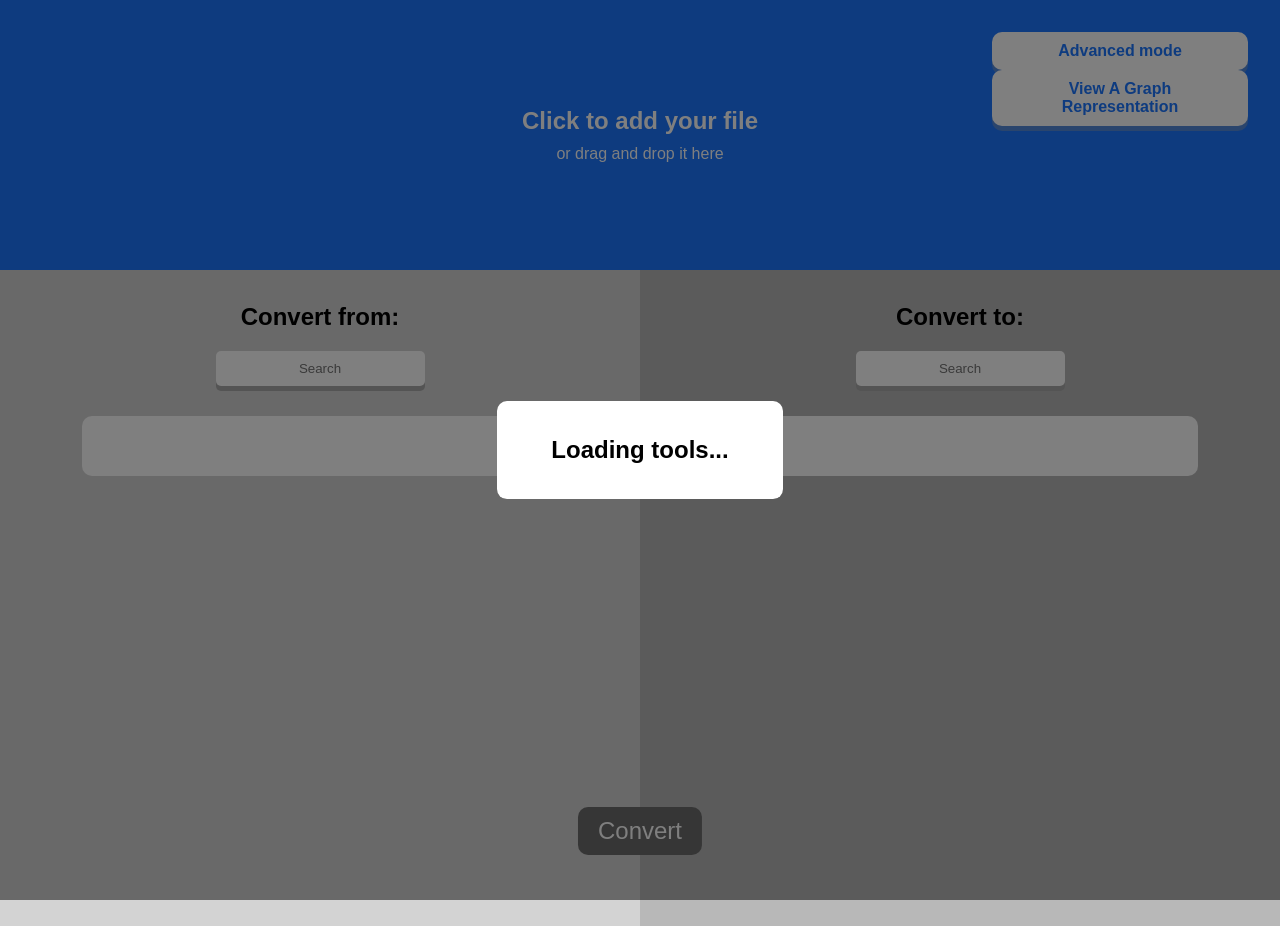
<file: index.html>
<!DOCTYPE html>
<html lang="en">
<head>
  <meta charset="UTF-8">
  <meta name="viewport" content="width=device-width, initial-scale=1.0, maximum-scale=1.0">
  <link rel="stylesheet" href="style.css">
  <link rel="shortcut icon" href="favicon.ico" type="image/x-icon">
  <title>Convert to it!</title>
</head>
<body>

  <input id="file-input" type="file">

  <div id="file-area">
    <h2>Click to add your file</h2>
    <p id="drop-hint-text">or drag and drop it here</p>
  </div>
  <div id="side-panel">
    <button id="mode-button">Advanced mode</button>
    <button onclick="window.location.href='visualisation/index.html'">
       View A Graph Representation
    </button>
  </div>

  <div id="format-containers">

    <div id="from-container" class="format-container">
      <h2>Convert from:</h2>
      <input type="text" id="search-from" class="search" placeholder="Search">
      <div id="from-list" class="format-list">

      </div>
    </div>

    <div id="to-container" class="format-container">
      <h2>Convert to:</h2>
      <input type="text" id="search-to" class="search" placeholder="Search">
      <div id="to-list" class="format-list">

      </div>
    </div>

  </div>

  <button id="convert-button" class="disabled">Convert</button>

  <div id="popup-bg"></div>
  <div id="popup">
    <h2>Loading tools...</h2>
  </div>

  <script type="module" src="src/main.ts"></script>

</body>
</html>
</file>
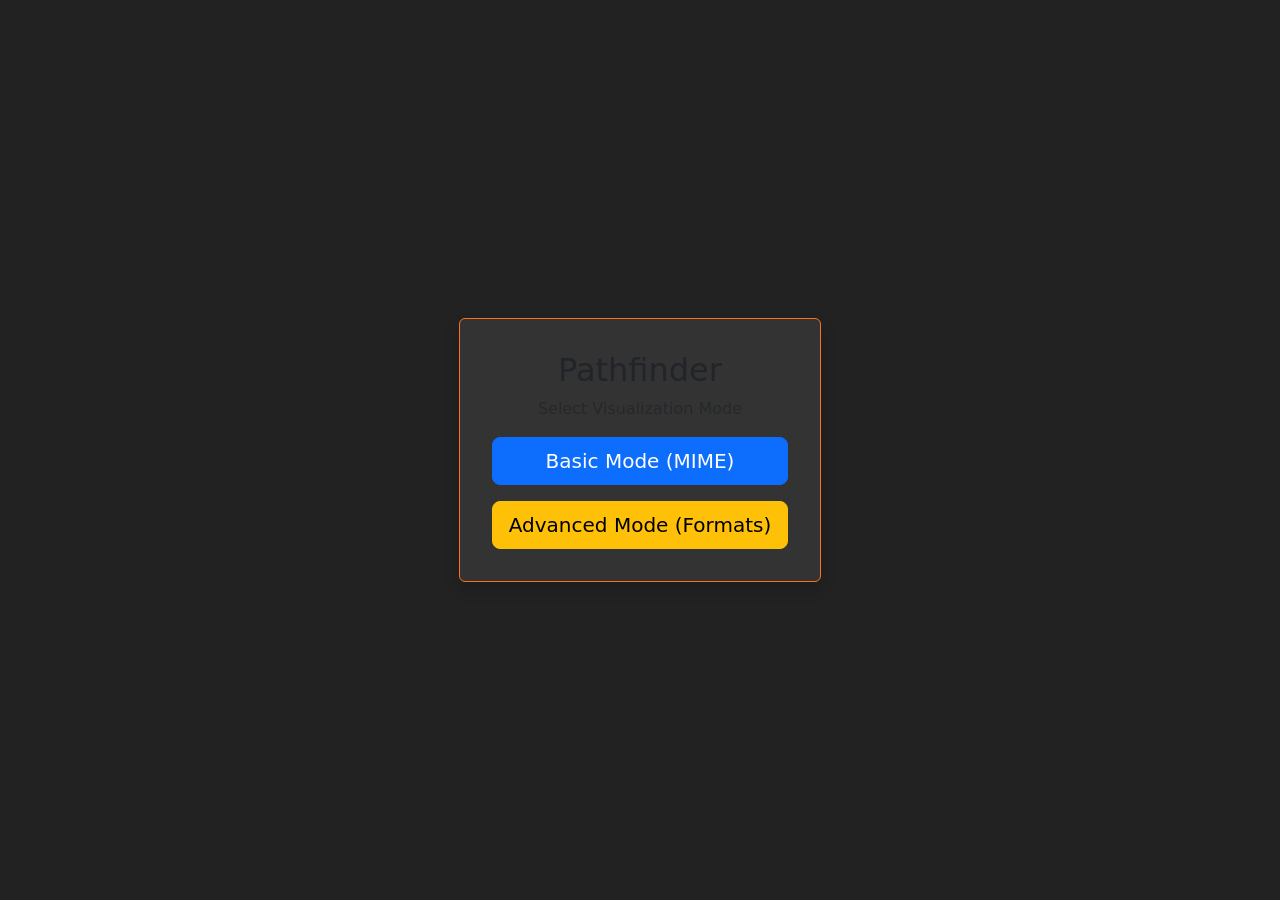
<file: visualisation/index.html>
<!DOCTYPE html>
<html>
<head>
    <title>Logic Pathfinder Dashboard</title>
    <link href="https://cdn.jsdelivr.net/npm/bootstrap@5.0.0-beta3/dist/css/bootstrap.min.css" rel="stylesheet">
    <style>
        body { background: #222; color: white; display: flex; align-items: center; justify-content: center; height: 100vh; }
        .card { background: #333; border: 1px solid #ff6f1c; padding: 2rem; text-align: center; }
    </style>
</head>
<body>
    <div class="card shadow">
        <h2>Pathfinder</h2>
        <p class="text-muted">Select Visualization Mode</p>
        <div class="d-grid gap-3">
            <a href="basic.html" class="btn btn-primary btn-lg">Basic Mode (MIME)</a>
            <a href="advanced.html" class="btn btn-warning btn-lg">Advanced Mode (Formats)</a>
        </div>
    </div>
</body>
</html>
</file>
<file: style.css>
body {
  margin: 0;
  font-family: sans-serif;
  --highlight-color: #1C77FF;
}

#file-input {
  display: none;
}

#file-area {
  display: flex;
  flex-direction: column;
  justify-content: center;
  width: 100%;
  height: 30vh;
  background-color: var(--highlight-color);
  color: white;
  text-align: center;
  cursor: pointer;
}

#file-area h2,
#file-area p {
  margin: 5px;
}

#side-panel {
  position: absolute;
  top: 0;
  right: 0;
  width: 20em;
  height: 30vh;
  padding: 2em;
  box-sizing: border-box;
  pointer-events: none;
}

#side-panel button {
  font-size: 1rem;
  width: 100%;
  padding: 10px 20px;
  border: 0;
  border-radius: 10px;
  background-color: white;
  color: var(--highlight-color);
  font-weight: bold;
  cursor: pointer;
  box-shadow: 0 5px 0 0 rgba(169, 169, 169, 0.4);
  pointer-events: all;
}
#side-panel button:active {
  transform: translateY(5px);
  box-shadow: 0 0 0 0;
}

#format-containers {
  display: flex;
}

.format-container {
  display: flex;
  flex-flow: column nowrap;
  align-items: center;
  width: 50vw;
  min-height: 70vh;
  padding: 0.8em 7em;
}
.format-container h2 {
  text-align: center;
  margin-bottom: 20px;
}

#from-container {
  background-color: lightgray;
}
#to-container {
  background-color: rgb(184, 184, 184);
}

.search {
  text-align: center;
  margin-bottom: 30px;
  padding: 10px 20px;
  border: 0;
  border-radius: 5px;
  outline: none;
  box-shadow: 0 5px 0 0 darkgrey;
}

.format-list {
  display: flex;
  flex-flow: column nowrap;
  width: 100%;
  align-items: center;
  background-color: white;
  border-radius: 10px;
  padding: 30px;
  margin-bottom: 5vw;
}

.format-list button {
  width: 80%;
  margin: 5px 0;
  padding: 10px;
  color: black;
  background-color: lightgray;
  border: 0;
  border-radius: 10px;
  font-family: monospace;
  word-break: break-word;
  cursor: pointer;
}

button.selected {
  background-color: var(--highlight-color);
  color: white;
  font-weight: bold;
}

#convert-button {
  position: fixed;
  left: 50%;
  bottom: 5%;
  transform: translateX(-50%);
  font-size: 1.5rem;
  padding: 10px 20px;
  border: 0;
  border-radius: 10px;
  background-color: var(--highlight-color);
  color: white;
  cursor: pointer;
}

.disabled {
  filter: grayscale(1);
  pointer-events: none;
}

#popup-bg {
  position: fixed;
  left: 0;
  top: 0;
  width: 100%;
  height: 100%;
  background-color: rgba(0, 0, 0, 0.5);
}
#popup {
  position: fixed;
  left: 50%;
  top: 50%;
  width: 20vw;
  transform: translate(-50%, -50%);
  background-color: white;
  padding: 15px;
  border-radius: 10px;
  text-align: center;
}

@media only screen and (max-width: 800px) {
  #drop-hint-text {
    display: none;
  }
  .format-container {
    width: 100%;
    box-sizing: border-box;
    padding: 0.8em 4em;
  }
  .format-list button {
    width: 100%;
  }
  #format-containers {
    flex-flow: column nowrap;
  }
  #popup {
    width: 80vw;
  }
  #side-panel {
    width: 50%;
    padding: 0.8em;
    text-align: right;
  }
  #side-panel button {
    font-size: 0.8rem;
    padding: 10px;
  }
}
</file>
